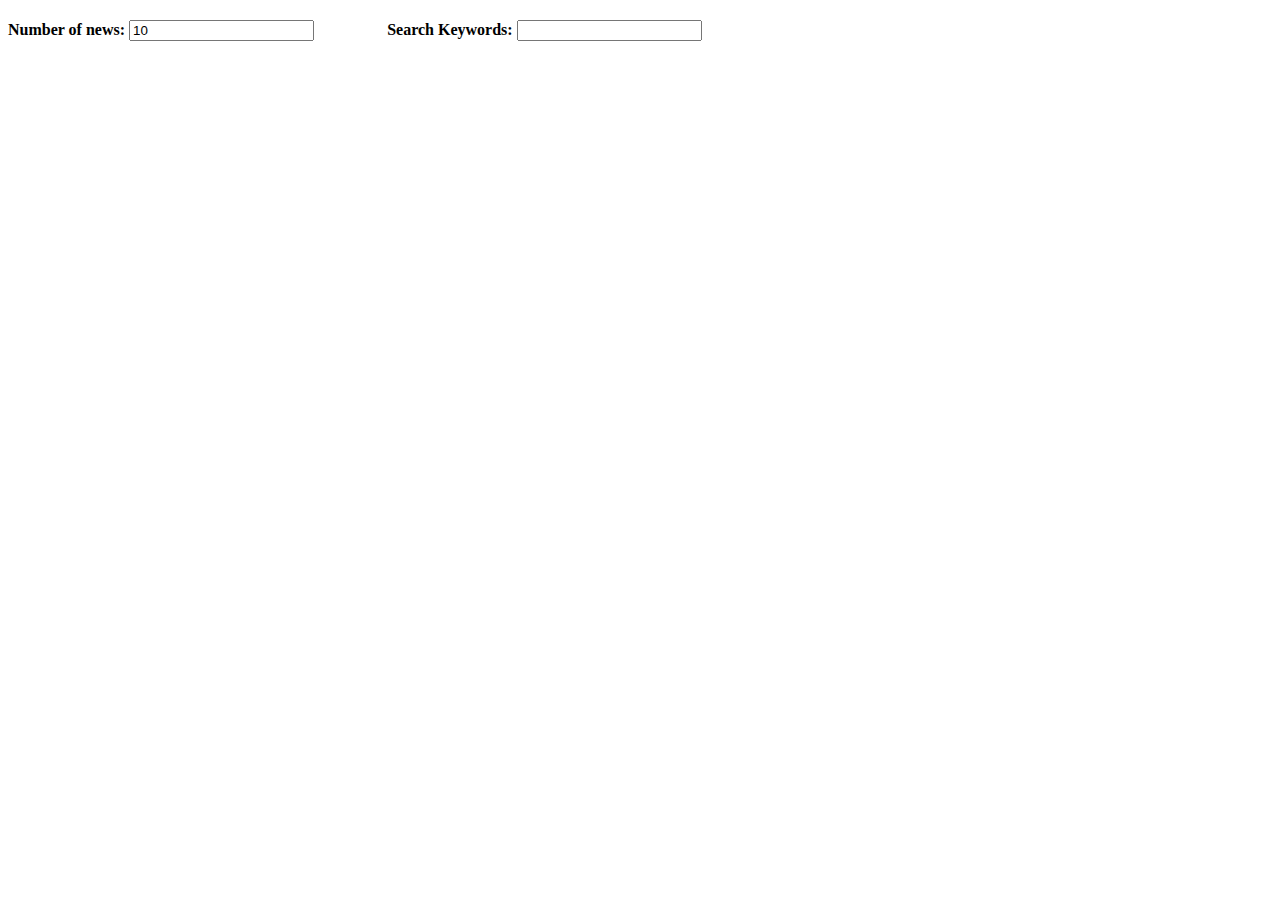
<file: index_TestEnvironmet.html>
<!DOCTYPE html>
<html lang="en">

  <head>

    <meta charset="utf-8">
    <meta name="viewport" content="width=device-width, initial-scale=1, shrink-to-fit=no">
    <meta name="description" content="">
    <meta name="author" content="">

    <title>Tezos Land</title>


  </head>

  <body id="page-top">

   
 
    <div style="margin-top:20px;" class="hd">
      <div style="float:left;width:25%">
          <b>Number of news:</b>
          <input name="rssTake" id="rssTake" type="number" value="10">
      </div>
      <div style="float:left;width:65%;margin-left:5%;">
          <b>Search Keywords:</b>
          <input name="rssSearch" id="rssSearch" type="text" value="">
      </div>
  </div>
 

  </body>

</html>
</file>
